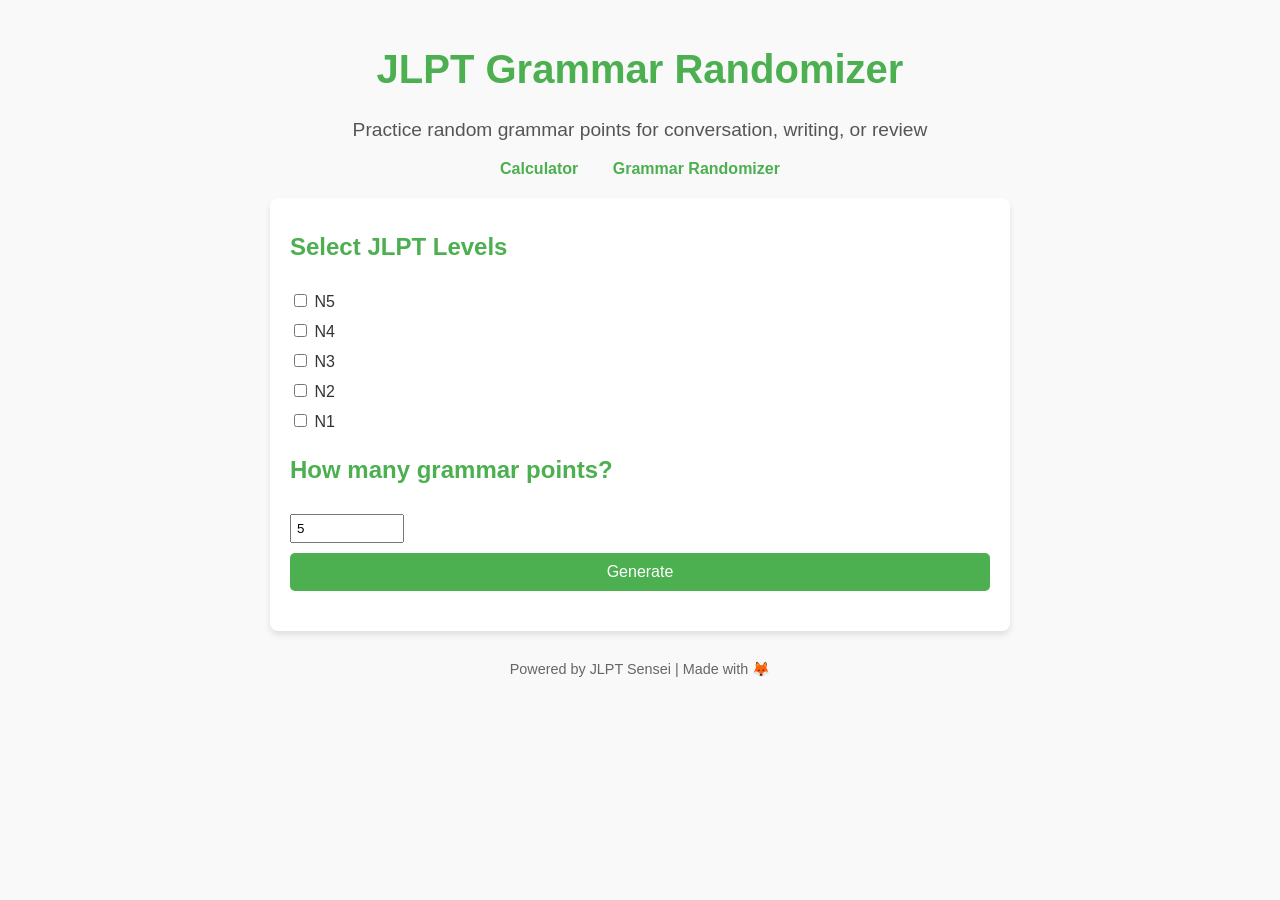
<file: index.html>
<!DOCTYPE html>
<html lang="en">
<head>
  <meta charset="UTF-8">
  <meta name="viewport" content="width=device-width, initial-scale=1.0">
  <title>JLPT Grammar Randomizer</title>
  <link rel="stylesheet" href="style.css">
</head>
<body>
  <header>
        <div class="title-container">
          <h1>JLPT Grammar Randomizer</h1>
          <p>Practice random grammar points for conversation, writing, or review</p>
          <nav>
            <a href="../JLPTMath.html">Calculator</a>
            <a href="index.html">Grammar Randomizer</a>
          </nav>
        </div>
      </header>

  <main>
    <form id="grammar-form">
      <h2>Select JLPT Levels</h2>
      <label><input type="checkbox" value="N5"> N5</label>
      <label><input type="checkbox" value="N4"> N4</label>
      <label><input type="checkbox" value="N3"> N3</label>
      <label><input type="checkbox" value="N2"> N2</label>
      <label><input type="checkbox" value="N1"> N1</label>

      <h2>How many grammar points?</h2>
      <input type="number" id="count" min="1" max="50" value="5">

      <button type="submit">Generate</button>
    </form>

    <section id="results"></section>
  </main>

  <footer>
    <p>Powered by JLPT Sensei | Made with 🦊</p>
  </footer>

  <!-- Load grammar data first -->
  <script src="grammar-data.js"></script>
  <script src="grammar.js"></script>
</body>

</html>
</file>
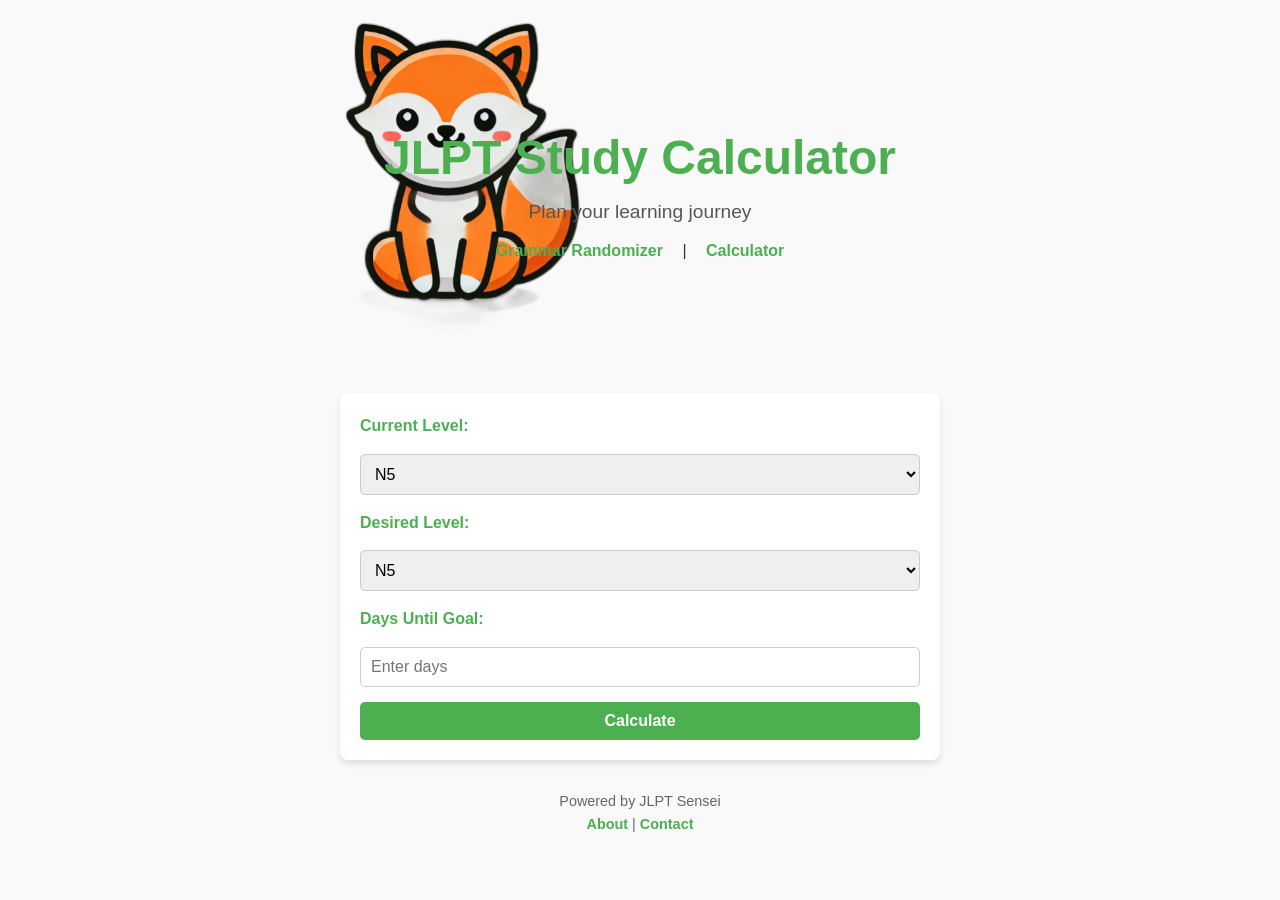
<file: JLPTMath.html>
<!DOCTYPE html>
<html lang="en">
<head>
  <meta charset="UTF-8">
  <meta name="viewport" content="width=device-width, initial-scale=1.0">
  <title>JLPT Study Calculator</title>
  <link rel="stylesheet" href="styles.css">
</head>
<body>
    <header>
        <div class="title-container">
          <h1>JLPT Study Calculator</h1>
          <p>Plan your learning journey</p>
          <nav>
            <a href="index.html">Grammar Randomizer</a> |
            <a href="JLPTMath.html">Calculator</a>
          </nav>
        </div>
      </header>

  <main>
    <form id="calculator-form">
        <label for="current-level">Current Level:</label>
        <select id="current-level">
          <option value="N5">N5</option>
          <option value="N4">N4</option>
          <option value="N3">N3</option>
          <option value="N2">N2</option>
          <option value="N1">N1</option>
          <option value="Custom">Custom</option>
        </select>
      
        <label for="desired-level">Desired Level:</label>
        <select id="desired-level">
          <option value="N5">N5</option>
          <option value="N4">N4</option>
          <option value="N3">N3</option>
          <option value="N2">N2</option>
          <option value="N1">N1</option>
        </select>
      
        <div id="custom-inputs" style="display: none;">
            <h3>Enter Custom Goals</h3>
            <label for="custom-vocab">Vocabulary Goal:</label>
            <input type="number" id="custom-vocab" placeholder="Total vocabulary count">
          
            <label for="custom-kanji">Kanji Goal:</label>
            <input type="number" id="custom-kanji" placeholder="Total kanji count">
          
            <label for="custom-grammar">Grammar Goal:</label>
            <input type="number" id="custom-grammar" placeholder="Total grammar points">
          </div>
      
        <label for="days-until-goal">Days Until Goal:</label>
        <input type="number" id="days-until-goal" placeholder="Enter days" required>
      
        <button type="submit">Calculate</button>
      </form>

    <div id="results">
      <h2>Your Daily Goals</h2>
      <p id="vocab-goal">Vocabulary: 0 words/day</p>
      <p id="kanji-goal">Kanji: 0 kanji/day</p>
      <p id="grammar-goal">Grammar: 0 points/day</p>
    </div>
  </main>

  <footer>
    <p>Powered by JLPT Sensei</p>
    <p><a href="#about">About</a> | <a href="#contact">Contact</a></p>

    <script src="calculator.js"></script>
  </footer>
</body>

</html>
</file>
<file: style.css>
body {
  font-family: Arial, sans-serif;
  background: #f9f9f9;
  margin: 0;
  padding: 20px;
  color: #333;
}

header {
  text-align: center;
  margin-bottom: 20px;
}

header h1 {
  font-size: 2.5rem;
  color: #4CAF50;
}

header p {
  font-size: 1.2rem;
  color: #555;
}

main {
  max-width: 700px;
  margin: 0 auto;
  background: #fff;
  padding: 20px;
  border-radius: 8px;
  box-shadow: 0 4px 6px rgba(0,0,0,0.1);
}

form {
  display: flex;
  flex-direction: column;
  gap: 10px;
  margin-bottom: 20px;
}

form h2 {
  margin-top: 15px;
  color: #4CAF50;
}

form label {
  margin-right: 10px;
}

form input[type="number"] {
  width: 100px;
  padding: 5px;
}

form button {
  padding: 10px;
  font-size: 1rem;
  background: #4CAF50;
  color: white;
  border: none;
  border-radius: 5px;
  cursor: pointer;
}

form button:hover {
  background: #45a049;
}

/* Results styling */
#results {
  display: grid;
  grid-template-columns: 1fr;
  gap: 15px;
}

.grammar-card {
  background: #f0f8ff;
  border: 1px solid #d1e7fd;
  padding: 15px;
  border-radius: 8px;
}

.grammar-card h3 {
  margin-bottom: 5px;
  color: #333;
}

.grammar-card p {
  margin: 5px 0;
  color: #555;
}

.grammar-card a {
  color: #4CAF50;
  font-weight: bold;
  text-decoration: none;
}

.grammar-card a:hover {
  text-decoration: underline;
}

footer {
  text-align: center;
  margin-top: 30px;
  font-size: 0.9rem;
  color: #666;
}

nav {
      margin-top: 10px;
    }
nav a {
      margin: 0 15px;
      text-decoration: none;
      color: #4CAF50;
      font-weight: bold;
    }
nav a:hover {
      text-decoration: underline;
    }
</file>
<file: styles.css>
/* General Reset */
* {
    margin: 0;
    padding: 0;
    box-sizing: border-box;
  }
  
  body {
    font-family: 'Arial', sans-serif;
    line-height: 1.6;
    background-color: #f9f9f9; /* Light background for a clean look */
    color: #333; /* Dark gray text */
    padding: 20px;
  }
  
  /* Header */
  header {
    text-align: center;
    margin-bottom: 30px;
  }
  
  header h1 {
    font-size: 2.5rem;
    color: #4CAF50; /* Green accent for the title */
  }
  
  header p {
    font-size: 1.2rem;
    color: #555;
  }

    nav {
      margin-top: 10px;
    }
    nav a {
      margin: 0 15px;
      text-decoration: none;
      color: #4CAF50;
      font-weight: bold;
    }
    nav a:hover {
      text-decoration: underline;
    }

  /* Main Content */
  main {
    max-width: 600px;
    margin: 0 auto;
    background: #fff; /* White background for the content */
    padding: 20px;
    border-radius: 8px;
    box-shadow: 0 4px 6px rgba(0, 0, 0, 0.1);
  }
  
  /* Form Styling */
  form {
    display: flex;
    flex-direction: column;
    gap: 15px;
  }
  
  form label {
    font-weight: bold;
    color: #4CAF50;
  }
  
  form select,
  form input {
    padding: 10px;
    font-size: 1rem;
    border: 1px solid #ccc;
    border-radius: 5px;
  }
  
  form button {
    padding: 10px;
    font-size: 1rem;
    font-weight: bold;
    color: white;
    background-color: #4CAF50;
    border: none;
    border-radius: 5px;
    cursor: pointer;
    transition: background-color 0.3s ease;
  }
  
  form button:hover {
    background-color: #45a049; /* Slightly darker green on hover */
  }
  
  /* Results Section */
#results {
    display: none; /* Hidden by default */
    margin-top: 20px;
    padding: 15px;
    background: #f0f8ff; /* Light blue background */
    border: 1px solid #d1e7fd; /* Slightly darker border */
    border-radius: 8px; /* Rounded corners */
    box-shadow: 0 4px 6px rgba(0, 0, 0, 0.1); /* Subtle shadow */
  }
  
  #results h2 {
    font-size: 1.5rem;
    color: #333;
    margin-bottom: 10px;
    text-align: center;
  }
  
  #results p {
    font-size: 1.2rem;
    color: #4CAF50; /* Green for positive emphasis */
    margin: 8px 0;
    text-align: center;
  }
  
  /* Footer */
  footer {
    text-align: center;
    margin-top: 30px;
    font-size: 0.9rem;
    color: #666;
  }
  
  footer a {
    color: #4CAF50;
    text-decoration: none;
    font-weight: bold;
  }
  
  footer a:hover {
    text-decoration: underline;
  }

  /* Custom Inputs*/
  #custom-inputs {
    margin-top: 20px;
    padding: 10px;
    background: #f9f9f9; /* Light gray background */
    border: 1px solid #ddd;
    border-radius: 8px;
  }
  
  #custom-inputs h3 {
    font-size: 1.2rem;
    color: #333;
    margin-bottom: 10px;
  }
  
  #custom-inputs label {
    font-weight: bold;
    display: block;
    margin-top: 10px;
    color: #555;
  }
  
  #custom-inputs input {
    width: 100%;
    padding: 8px;
    margin-top: 5px;
    border: 1px solid #ccc;
    border-radius: 5px;
    font-size: 1rem;
  }

  /* Title Container Styling */
  .title-container {
    position: relative; /* Ensures proper positioning of text and background */
    text-align: center; /* Centers the title text */
    padding: 100px 20px; /* Adds vertical space to accommodate the fox */
    background: url('fox2.png') no-repeat center;
    background-size: contain; /* Ensures the mascot scales nicely */
    background-position: 30% -25px; /* Moves the fox image up */
  }
  
  .title-container h1 {
    position: relative; /* Ensures text is above the background */
    z-index: 1; /* Places the text above the background */
    font-size: 3rem; /* Adjust the font size of "JLPT" */
    color: #4CAF50; /* Adjust text color for visibility */
  }
  
  .title-container p {
    position: relative; /* Ensures paragraph text is above the background */
    z-index: 1;
    color: #555;
  }
  
  .title-container::before {
    content: ""; /* Optional overlay */
    position: absolute;
    top: 0;
    left: 0;
    right: 0;
    bottom: 0;
    background-color: rgba(255, 255, 255, 0); /* Transparent overlay */
    z-index: 0; /* Ensures it stays below text */
  }

/* Grammar Card Styling */
.grammar-card {
  background: #f0f8ff;
  border: 1px solid #d1e7fd;
  padding: 15px;
  border-radius: 8px;
  box-shadow: 0 2px 4px rgba(0,0,0,0.1);
  transition: transform 0.2s ease;
}

.grammar-card:hover {
  transform: translateY(-3px);
}

.grammar-card h3 {
  margin-bottom: 5px;
  color: #4CAF50;
}

.grammar-card p {
  margin: 5px 0;
  color: #555;
}

.grammar-card a {
  color: #4CAF50;
  font-weight: bold;
  text-decoration: none;
}

.grammar-card a:hover {
  text-decoration: underline;
}
</file>
